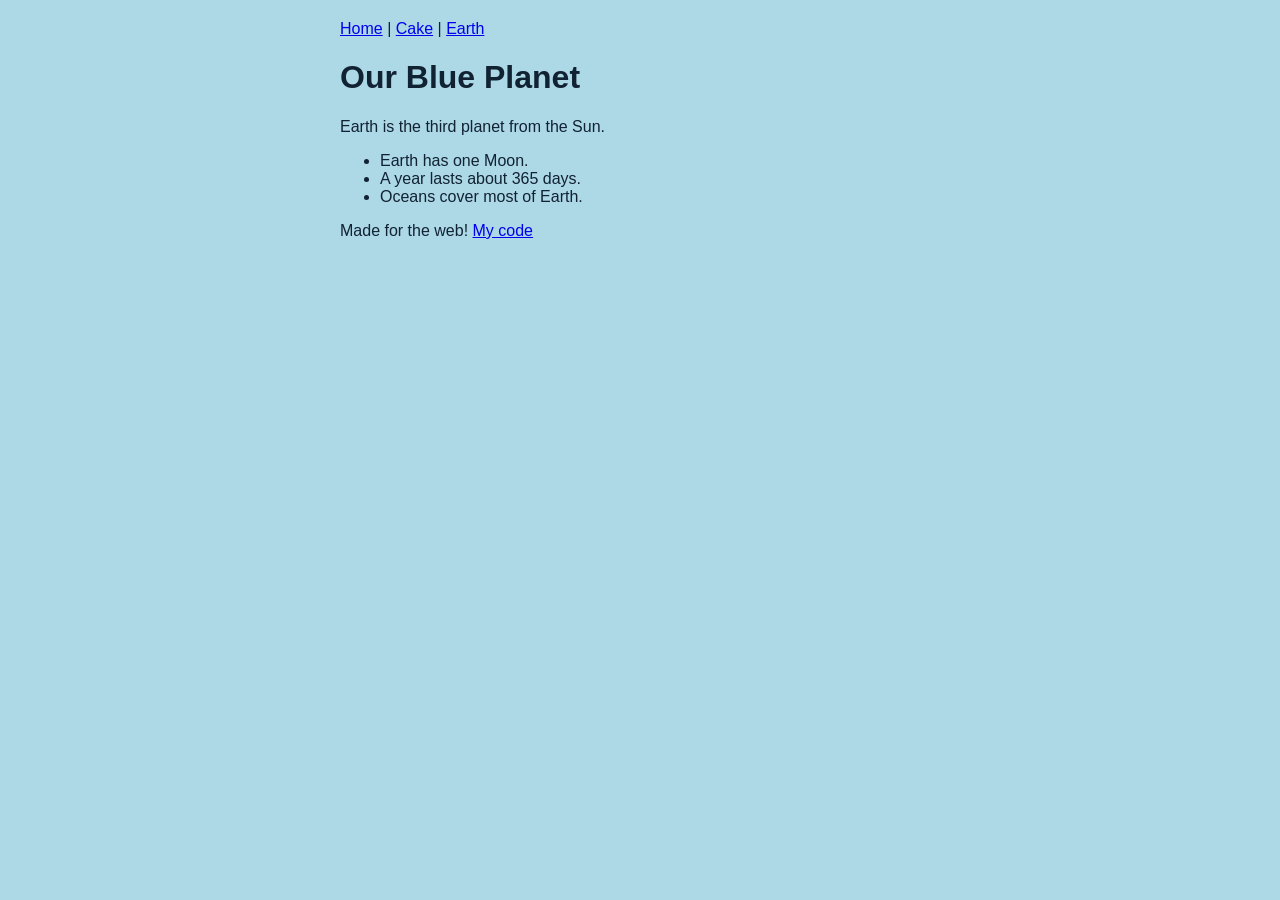
<file: earth.html>
<!DOCTYPE html>
<html lang="en">
<head>
    <meta charset="UTF-8">
    <meta name="viewport" content="width=device-width, initial-scale=1.0">
    <title>Earth</title>
    <link rel="icon" href="favicon.svg" type="image/svg+xml">
    <link rel="stylesheet" href="styles.css">
</head>
<body>
    <nav><a href="index.html">Home</a> | <a href="vibes.html">Cake</a> | <a href="earth.html">Earth</a></nav>
    <main>
        <h1>Our Blue Planet</h1>
        <p>Earth is the third planet from the Sun.</p>
        <ul>
            <li>Earth has one Moon.</li>
            <li>A year lasts about 365 days.</li>
            <li>Oceans cover most of Earth.</li>
        </ul>
    </main>
    <footer><p>Made for the web! <a href="https://github.com/VivaanCode/example1">My code</a></p></footer>
</body>
</html>
</file>
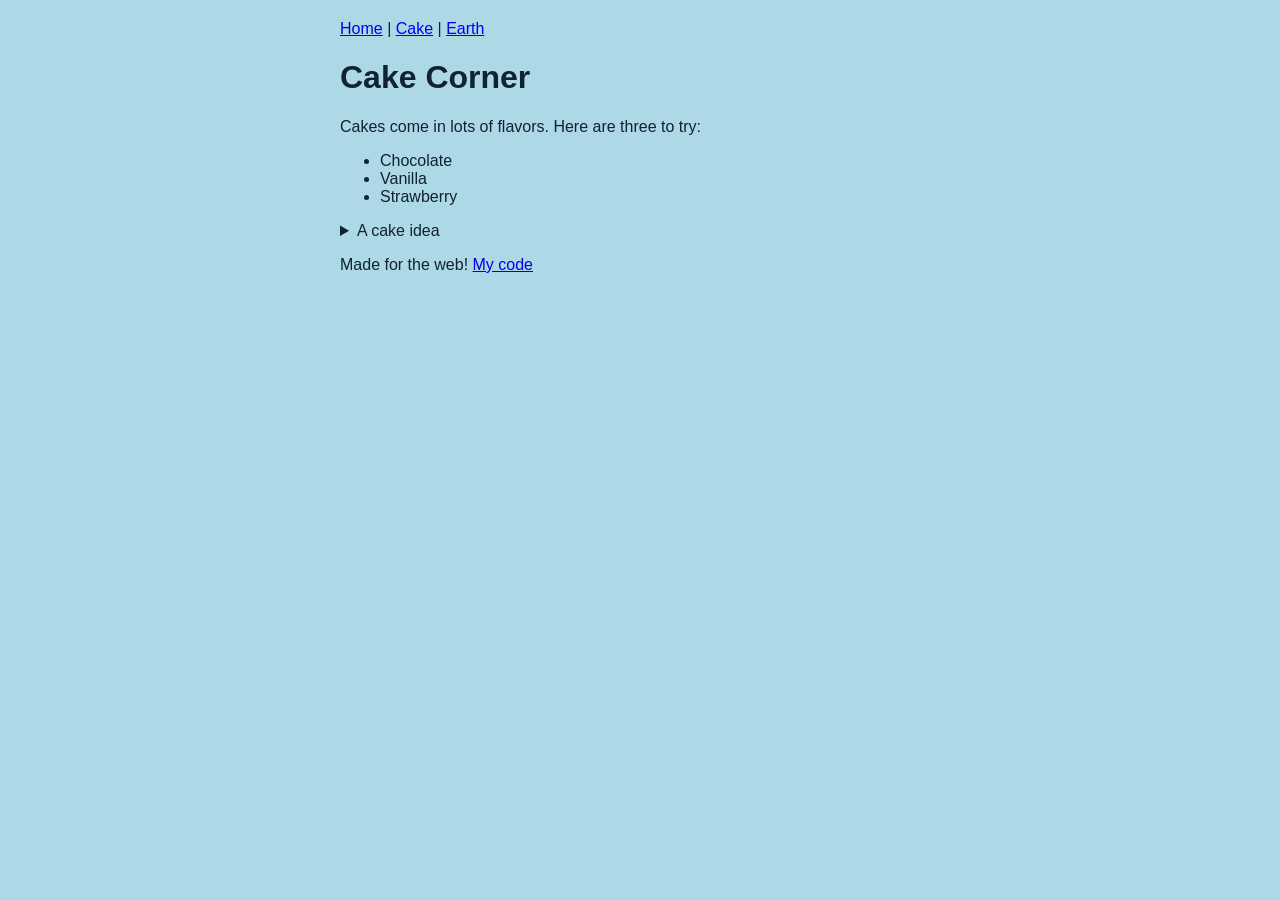
<file: vibes.html>
<!DOCTYPE html>
<html lang="en">
<head>
    <meta charset="UTF-8">
    <meta name="viewport" content="width=device-width, initial-scale=1.0">
    <title>Cake</title>
    <link rel="icon" href="favicon.svg" type="image/svg+xml">
    <link rel="stylesheet" href="styles.css">
</head>
<body>
    <nav><a href="index.html">Home</a> | <a href="vibes.html">Cake</a> | <a href="earth.html">Earth</a></nav>
    <main>
        <h1>Cake Corner</h1>
        <p>Cakes come in lots of flavors. Here are three to try:</p>
        <ul>
            <li>Chocolate</li>
            <li>Vanilla</li>
            <li>Strawberry</li>
        </ul>
        <details>
            <summary>A cake idea</summary>
            <p>Mix strawberry and vanilla layers for a pink and white cake!</p>
        </details>
    </main>
    <footer><p>Made for the web! <a href="https://github.com/VivaanCode/example1">My code</a></p></footer>
</body>
</html>
</file>
<file: styles.css>
body {
    background: lightblue;
    color: #123;
    font-family: sans-serif;
    max-width: 600px;
    margin: auto;
    padding: 20px;
}

img {
    max-width: 100%;
    height: auto;
}

a:hover {
    color: purple;
}
</file>
